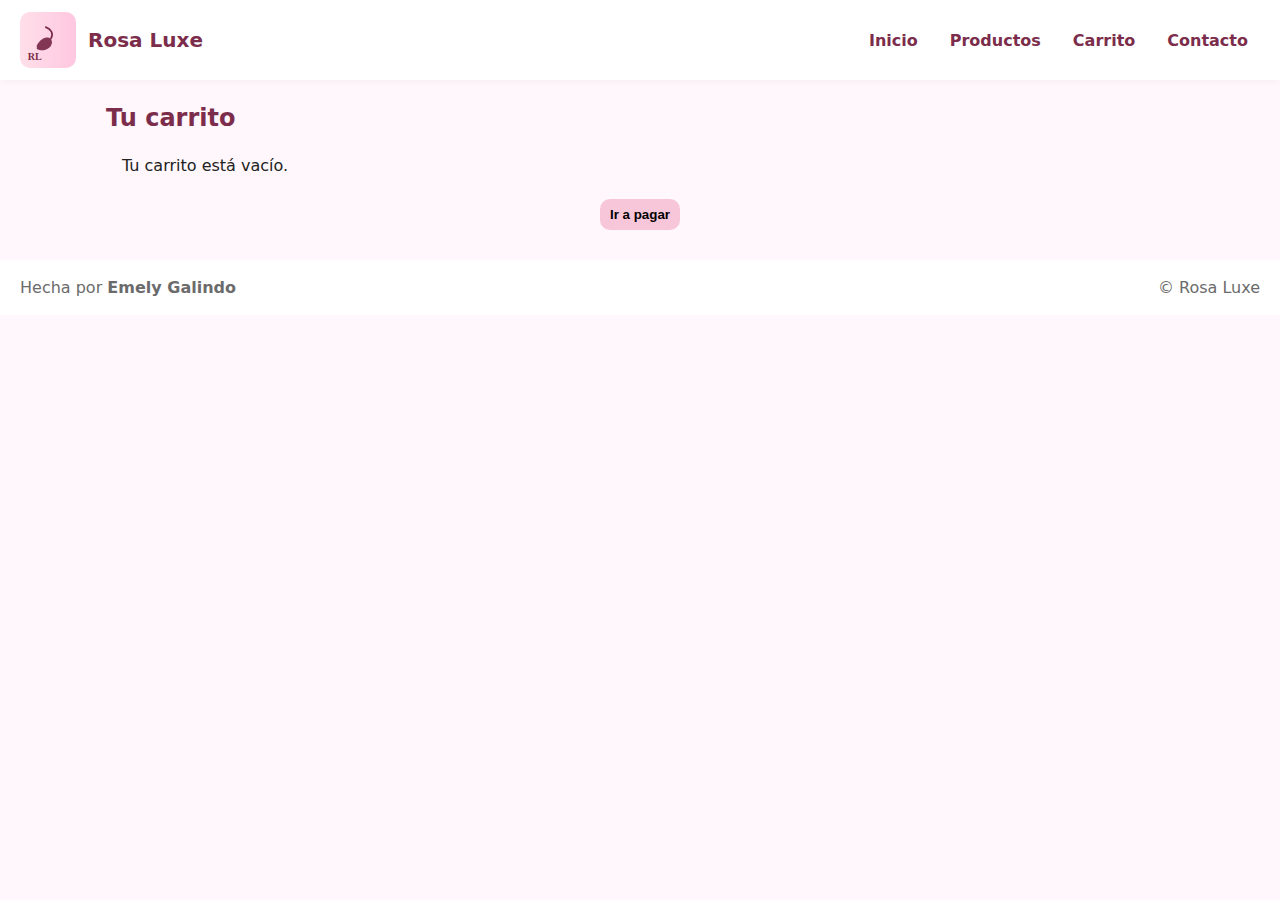
<file: carrito.html>
<!doctype html>
<html lang="es"><head><meta charset="utf-8"><meta name="viewport" content="width=device-width,initial-scale=1"><title>Carrito - Italia Deluxe</title><link rel="stylesheet" href="styles.css"></head><body>
<header class="header"><div class="brand"><img src="logo.svg" alt="logo"><div><h1>Rosa Luxe</h1></div></div><nav class="nav"><a href="index.html">Inicio</a><a href="productos.html">Productos</a><a href="carrito.html">Carrito</a><a href="contacto.html">Contacto</a></nav></header>
<section class="container">
  <h2 style="color:var(--brand)">Tu carrito</h2>
  <div id="cartContent" class="container"></div>
  <div style="max-width:520px;margin:18px auto;text-align:center">
    <a href="pago.html"><button class="btn">Ir a pagar </button></a>
  </div>
</section>
<footer class="footer"><div>Hecha por <strong>Emely Galindo</strong></div><div>© Rosa Luxe</div></footer>
<script src="script.js"></script>
<script>
function renderCartPage(){
  const cart = readCart();
  const el = document.getElementById('cartContent');
  if(!cart.length) return el.innerHTML = '<p>Tu carrito está vacío.</p>';
  el.innerHTML = '<div style="display:flex;flex-direction:column;gap:12px">'+cart.map(i=>`<div style="display:flex;gap:12px;align-items:center;background:#fff;padding:10px;border-radius:8px"><img src="${i.image}" style="width:80px;height:80px;object-fit:cover;border-radius:8px"/><div style="flex:1"><strong>${i.name}</strong><div style="color:#666">L ${i.price}</div><div style="color:#666">Cantidad: ${i.qty}</div></div><div style="display:flex;flex-direction:column"><button onclick="changeQty('${i.id}',1)">+</button><button onclick="changeQty('${i.id}',-1)">-</button></div></div>`).join('')+'</div>';
  el.innerHTML += `<div style="font-weight:800;margin-top:12px">Total: L ${cart.reduce((s,i)=>s+i.price*i.qty,0)}</div>`;
}
renderCartPage();
renderCartMini();
</script>
</body></html>
</file>
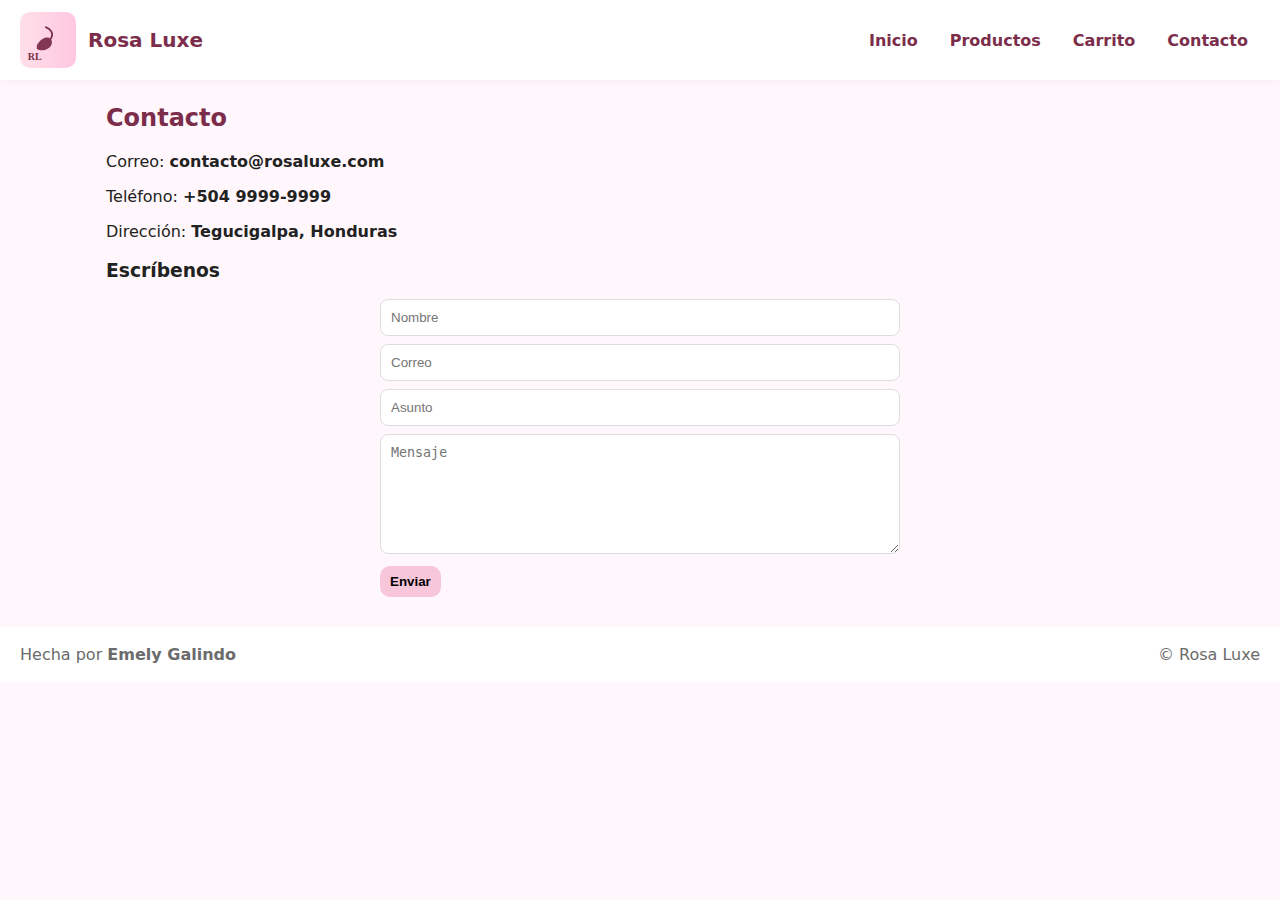
<file: contacto.html>
<!doctype html>
<html lang="es"><head><meta charset="utf-8"><meta name="viewport" content="width=device-width,initial-scale=1"><title>Contacto - Rosa Luxe</title><link rel="stylesheet" href="styles.css"></head><body>
<header class="header"><div class="brand"><img src="logo.svg" alt="logo"><div><h1>Rosa Luxe</h1></div></div><nav class="nav"><a href="index.html">Inicio</a><a href="productos.html">Productos</a><a href="carrito.html">Carrito</a><a href="contacto.html">Contacto</a></nav></header>
<section class="container">
  <h2 style="color:var(--brand)">Contacto</h2>
  <p>Correo: <strong>contacto@rosaluxe.com</strong></p>
  <p>Teléfono: <strong>+504 9999-9999</strong></p>
  <p>Dirección: <strong>Tegucigalpa, Honduras</strong></p>
  <h3>Escríbenos</h3>
  <form class="form" onsubmit="event.preventDefault(); alert('Mensaje enviado (simulado). Gracias!')">
    <input class="input" required placeholder="Nombre">
    <input class="input" type="email" required placeholder="Correo">
    <input class="input" required placeholder="Asunto">
    <textarea class="input" required placeholder="Mensaje" style="height:120px"></textarea>
    <button class="btn" type="submit">Enviar</button>
  </form>
</section>
<footer class="footer"><div>Hecha por <strong>Emely Galindo</strong></div><div>© Rosa Luxe</div></footer>
<script src="script.js"></script><script>renderCartMini()</script>
</body></html>
</file>
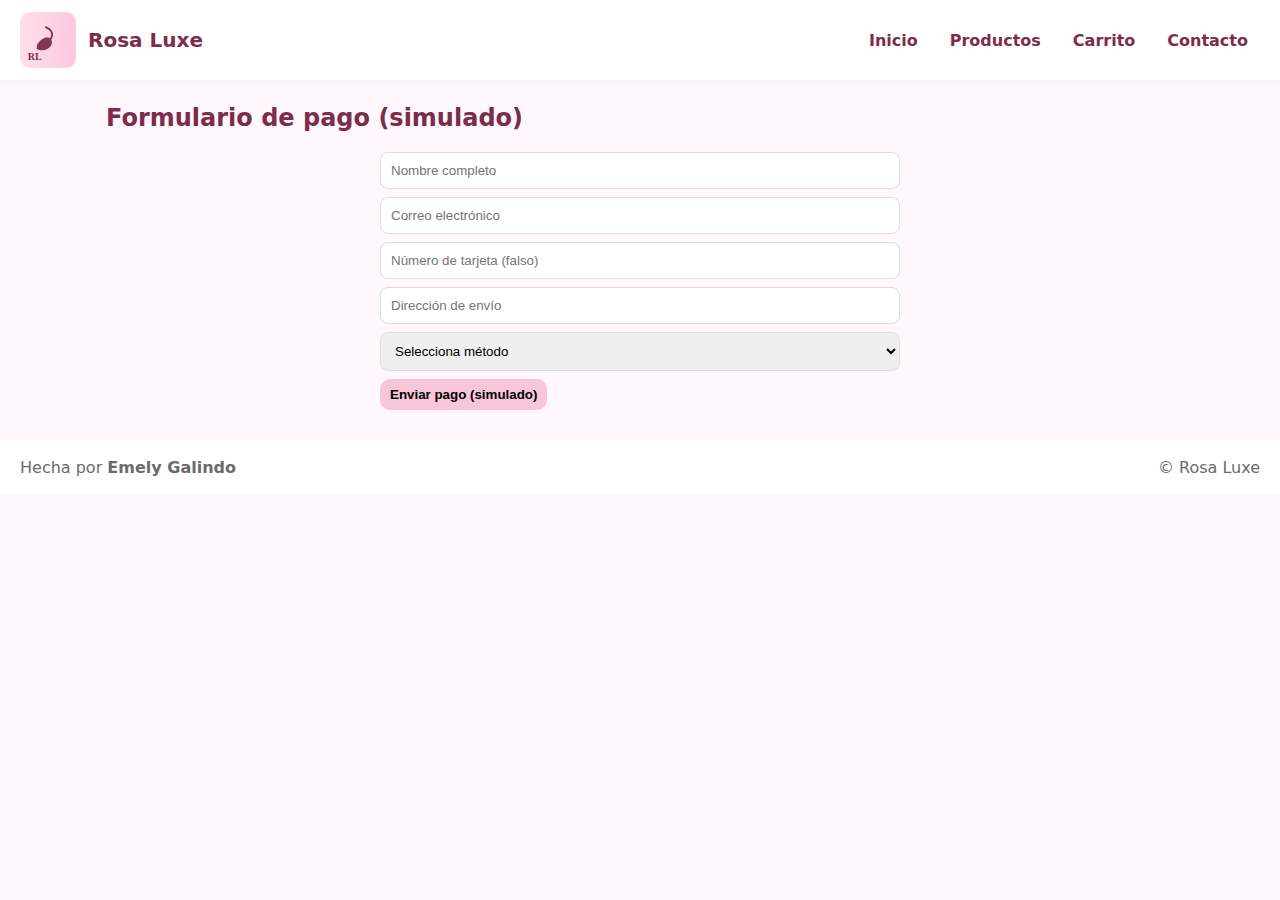
<file: pago.html>
<!doctype html>
<html lang="es"><head><meta charset="utf-8"><meta name="viewport" content="width=device-width,initial-scale=1"><title>Pago - Rosa Luxe</title><link rel="stylesheet" href="styles.css"></head><body>
<header class="header"><div class="brand"><img src="logo.svg" alt="logo"><div><h1>Rosa Luxe</h1></div></div><nav class="nav"><a href="index.html">Inicio</a><a href="productos.html">Productos</a><a href="carrito.html">Carrito</a><a href="contacto.html">Contacto</a></nav></header>
<section class="container">
  <h2 style="color:var(--brand)">Formulario de pago (simulado)</h2>
  <form class="form" onsubmit="event.preventDefault(); const c = readCart(); if(!c.length){alert('Carrito vacío'); return;} alert('Pago simulado enviado. Total: L '+cartTotal()); localStorage.removeItem('rosa_cart'); location.href='index.html'">
    <input class="input" required placeholder="Nombre completo">
    <input class="input" type="email" required placeholder="Correo electrónico">
    <input class="input" required placeholder="Número de tarjeta (falso)">
    <input class="input" required placeholder="Dirección de envío">
    <select class="select" required>
      <option value="">Selecciona método</option>
      <option>Tarjeta de crédito (simulado)</option>
      <option>Transferencia (simulado)</option>
      <option>Pago contra entrega</option>
    </select>
    <button class="btn" type="submit">Enviar pago (simulado)</button>
  </form>
</section>
<footer class="footer"><div>Hecha por <strong>Emely Galindo</strong></div><div>© Rosa Luxe</div></footer>
<script src="script.js"></script><script>renderCartMini()</script>
</body></html>
</file>
<file: styles.css>
:root{
  --bg:#fff7fb;--accent:#f7c6d9;--muted:#6b6b6b;--card:#ffffff;--radius:12px;
  --brand:#7b2d4b;
  font-family: Inter, system-ui, -apple-system, 'Segoe UI', Roboto, Arial;
}
*{box-sizing:border-box}
body{margin:0;background:var(--bg);color:#222}
.header{display:flex;align-items:center;justify-content:space-between;padding:12px 20px;background:#fff;box-shadow:0 2px 8px rgba(0,0,0,0.04)}
.brand{display:flex;align-items:center;gap:12px}
.brand img{width:56px;height:56px;border-radius:10px}
.brand h1{margin:0;font-size:20px;color:var(--brand)}
.nav{display:flex;gap:8px}
.nav a{padding:8px 12px;border-radius:8px;text-decoration:none;color:var(--brand);font-weight:700}
.hero{padding:48px 20px;text-align:center;background:linear-gradient(180deg,#fff7fb,#ffeaf3)}
.hero h2{margin:0;font-size:36px;color:var(--brand)}
.container{max-width:1100px;margin:24px auto;padding:0 16px}
.grid{display:grid;grid-template-columns:repeat(auto-fill,minmax(220px,1fr));gap:18px}
.card{background:var(--card);border-radius:12px;padding:12px;box-shadow:0 8px 22px rgba(129,73,97,0.04);display:flex;flex-direction:column;text-decoration:none;color:inherit}
.card img{width:100%;height:160px;object-fit:cover;border-radius:8px}
.card h3{margin:10px 0 6px;color:var(--brand);font-size:16px}
.price-row{display:flex;justify-content:space-between;align-items:center;margin-top:8px}
.price{font-weight:800;color:#a12a55}
.btn{background:var(--accent);border:none;padding:8px 10px;border-radius:10px;font-weight:700;cursor:pointer}
.footer{padding:18px 20px;background:#fff;margin-top:30px;color:var(--muted);display:flex;justify-content:space-between;align-items:center}
.cart-floating{position:fixed;right:20px;bottom:20px;background:#fff;border-radius:12px;padding:10px;box-shadow:0 12px 36px rgba(123,45,75,0.12);cursor:pointer}
@media(max-width:800px){.grid{grid-template-columns:repeat(auto-fill,minmax(160px,1fr))}}
.form{max-width:520px;margin:12px auto}
.input, .select{width:100%;padding:10px;border-radius:8px;border:1px solid #ddd;margin-bottom:8px}
</file>
